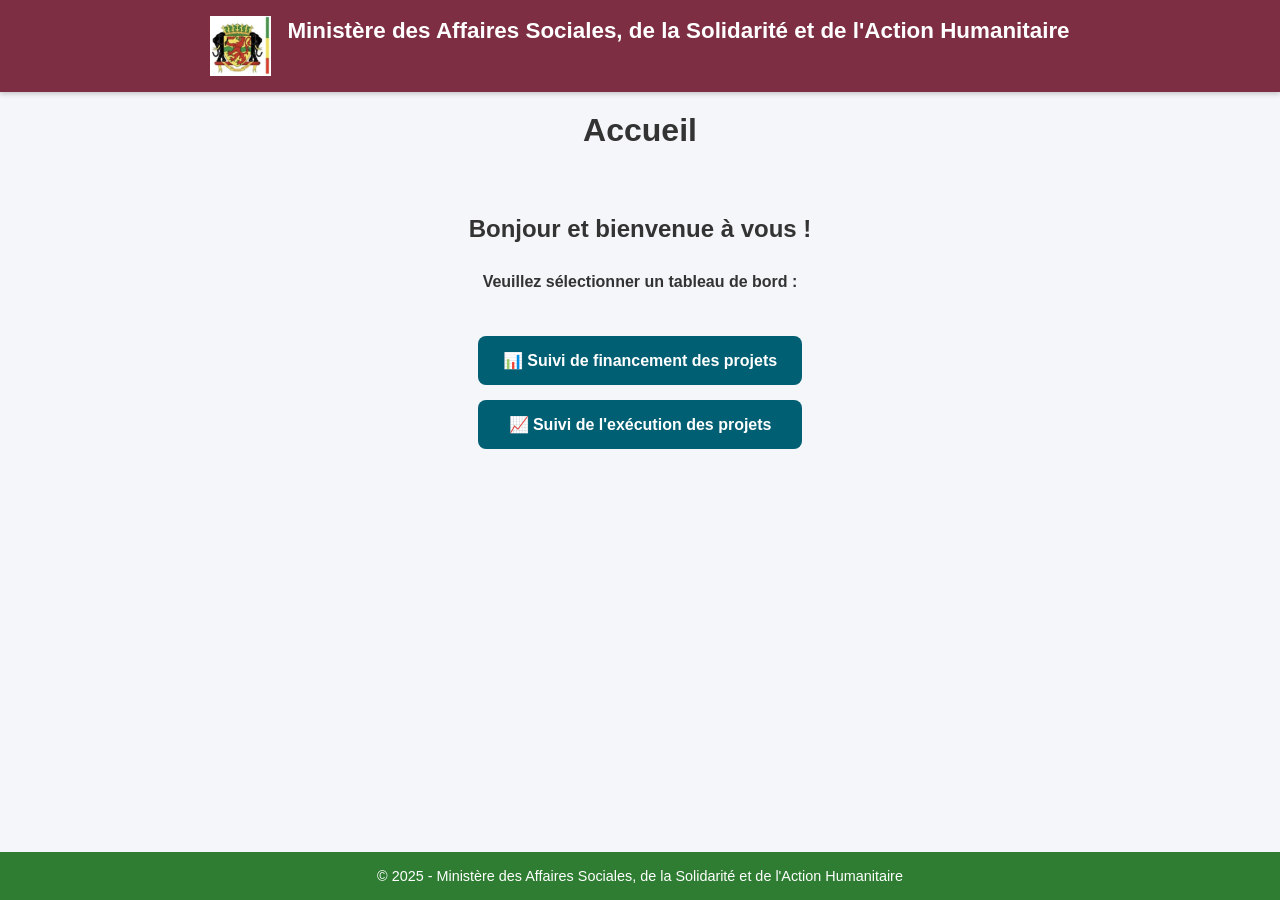
<file: index.html>
<!-- http://localhost/Site_MASSAH_Test/menu.html -->

<!DOCTYPE html>
<html lang="fr">

<head>
  <meta charset="UTF-8">
  <meta name="viewport" content="width=device-width, initial-scale=1.0">
  <title>Accueil - MASSAH</title>
  <link rel="stylesheet" href="css/style.css">
</head>

<body>
  <header>
    <div class="header-container">
      <img src="assets/images/logo.png" alt="Logo Ministère" class="logo">
      <h1>Ministère des Affaires Sociales, de la Solidarité et de l'Action Humanitaire</h1>
    </div>
  </header>

  <main>
    <h1 style="text-align: center; margin-top: 20px;">Accueil</h1>
    <br><br>
    <h2>Bonjour et bienvenue à vous !</h2>
    <h4>Veuillez sélectionner un tableau de bord :</h4>

    <div id="tab_bord">
      <ul>
        <li><a href="./index1.html">📊 Suivi de financement des projets</a></li>
        <li><a href="./index2.html">📈 Suivi de l'exécution des projets</a></li>
      </ul>
    </div>
  </main>

  <footer>
    <p>&copy; 2025 - Ministère des Affaires Sociales, de la Solidarité et de l'Action Humanitaire</p>
  </footer>
</body>

</html>
</file>
<file: css/style.css>
* {
    margin: 0;
    padding: 0;
    box-sizing: border-box;
}

html, body {
    font-family: Arial, sans-serif;
    background: #f4f6f9;
    color: #333;

    /* ajout pour que le footer soit en bas */
    height: 100%;
    display: flex;
    flex-direction: column;
}

main {
    flex : 1;
}

h1, h2, h4 {
    text-align: center;
    margin-bottom: 30px;
}

header {
    background: #7d2e43;
    color: white;
    padding: 1rem 2rem;
    text-align: center;
    box-shadow: 0 2px 5px rgba(0, 0, 0, 0.2);
}

.header-container {
    display: flex;
    justify-content: center;
    align-items: center;
    gap: 1rem;
}

header .logo {
    height: 60px;
}

header h1 {
    font-size: 1.4rem;
}

.filters {
    display: flex;
    justify-content: center;
    gap: 2rem;
    padding: 1rem;
    background: #fff;
    margin: 1rem auto;
    border-radius: 8px;
    width: fit-content;
    box-shadow: 0 2px 6px rgba(0, 0, 0, 0.1);
}

.filter-group {
    display: flex;
    align-items: center;
    gap: 0.5rem;
}

select {
    padding: 0.4rem 0.6rem;
    border: 1px solid #ccc;
    border-radius: 5px;
}

.dashboard {
    display: grid;
    grid-template-columns: repeat(auto-fit, minmax(350px, 1fr));
    gap: 1.5rem;
    padding: 1.5rem;
}

.card {
    background: white;
    padding: 1rem;
    border-radius: 10px;
    box-shadow: 0 2px 6px rgba(0, 0, 0, 0.1);
    cursor: pointer;
    transition: transform 0.2s;
}

.card:hover {
    transform: scale(1.02);
}

.card h2 {
    text-align: center;
    font-size: 1.1rem;
    margin-bottom: 1rem;
    color: #444;
}

.mini-charts {
    display: flex;
    justify-content: space-around;
    gap: 1rem;
}

canvas {
    width: 100% !important;
    height: 240px !important;
}

/* MODAL */
.modal {
    display: none;
    position: fixed;
    z-index: 9999;
    left: 0;
    top: 0;
    width: 100%;
    height: 100%;
    background-color: rgba(0, 0, 0, 0.6);
    justify-content: center;
    align-items: center;
    padding: 1rem;
}

.modal-content {
    background: #fff;
    padding: 1.5rem;
    border-radius: 10px;
    width: 95%;
    max-width: 900px;
    position: relative;
    box-shadow: 0 6px 20px rgba(0, 0, 0, 0.3);
}

.modal-content canvas {
    height: 400px !important;
    /* ajout */
    width: 100% !important;
}


.close {
    position: absolute;
    top: 12px;
    right: 12px;
    border: none;
    background: transparent;
    font-size: 1.4rem;
    cursor: pointer;
}

footer {
    background: #2e7d32;
    color: white;
    text-align: center;
    padding: 1rem;
    margin-top: 2rem;
    font-size: 0.9rem;
}

/* Vue d'ensemble */
.graph-camemberts .mini-charts canvas {
    max-width: 45% !important;
    /* height: 100px ; */
    height: auto !important;
}

/* Vue agrandie dans le modal */
.graph-camemberts-modal canvas {
    max-width: 45% !important;
    /* height: 100px ; */
    /* height: auto !important; */
}


/* Deux petits camemberts dans la même carte */
.dual-chart {
    display: flex;
    justify-content: space-around;
    align-items: center;
    gap: 10px;
}

.dual-chart div {
    flex: 1;
    text-align: center;
}

/* AJOUT */

/* animation discrète */
@keyframes modalFadeIn {
    from { opacity: 0; transform: translateY(-8px); }
    to   { opacity: 1; transform: translateY(0); }
}
.modal.open .modal-content {
    animation: modalFadeIn 180ms ease;
}


/* Style spécifique au menu */

#tab_bord {
    display: flex;
    flex-direction: column;
    align-items: center;
    margin-top: 30px;
}

#tab_bord ul {
    list-style: none;
    padding: 0;
}

#tab_bord li {
    margin: 15px 0;
}

#tab_bord a {
    display: block;
    padding: 15px 25px;
    background-color: #005f73;
    color: #fff;
    text-decoration: none;
    font-weight: bold;
    border-radius: 8px;
    transition: 0.3s;
    text-align: center;
    min-width: 300px;
}

#tab_bord a:hover {
    background-color: #0a9396;
    transform: scale(1.05);
}

/* Ajout pour les boutons de fin de pages */

/* Boutons de navigation entre les tableaux de bord */
.nav-buttons {
    display: flex;
    justify-content: center;
    gap: 20px;
    margin: 30px 0;
}

.btn-nav {
    padding: 12px 20px;
    background-color: #005f73;
    color: #fff;
    text-decoration: none;
    font-weight: bold;
    border-radius: 8px;
    transition: 0.3s;
    text-align: center;
}

.btn-nav:hover {
    background-color: #0a9396;
    transform: scale(1.05);
}
</file>
